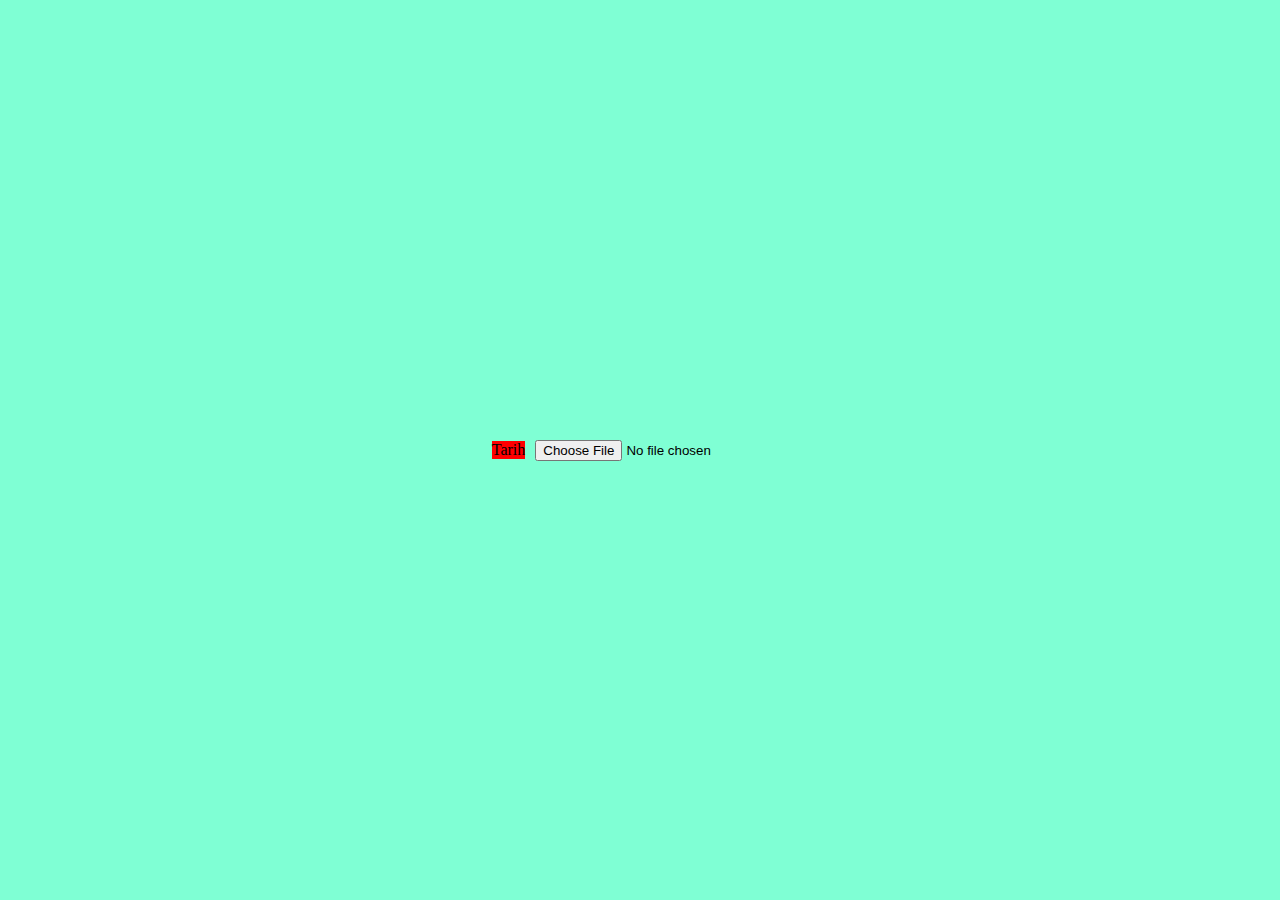
<file: index.html>
<!DOCTYPE html>
<html lang="en">
<head>
    <meta charset="UTF-8">
    <meta http-equiv="X-UA-Compatible" content="IE=edge">
    <meta name="viewport" content="width=device-width, initial-scale=1.0">
    <link rel="stylesheet" href="menustyles.css">
    <title>Document</title>
</head>
<body>
    <div id="container">
        <div id="tarihbtn">Tarih</div>
        <script src="menu.js"></script>
    </div>
</body>
</html>
</file>
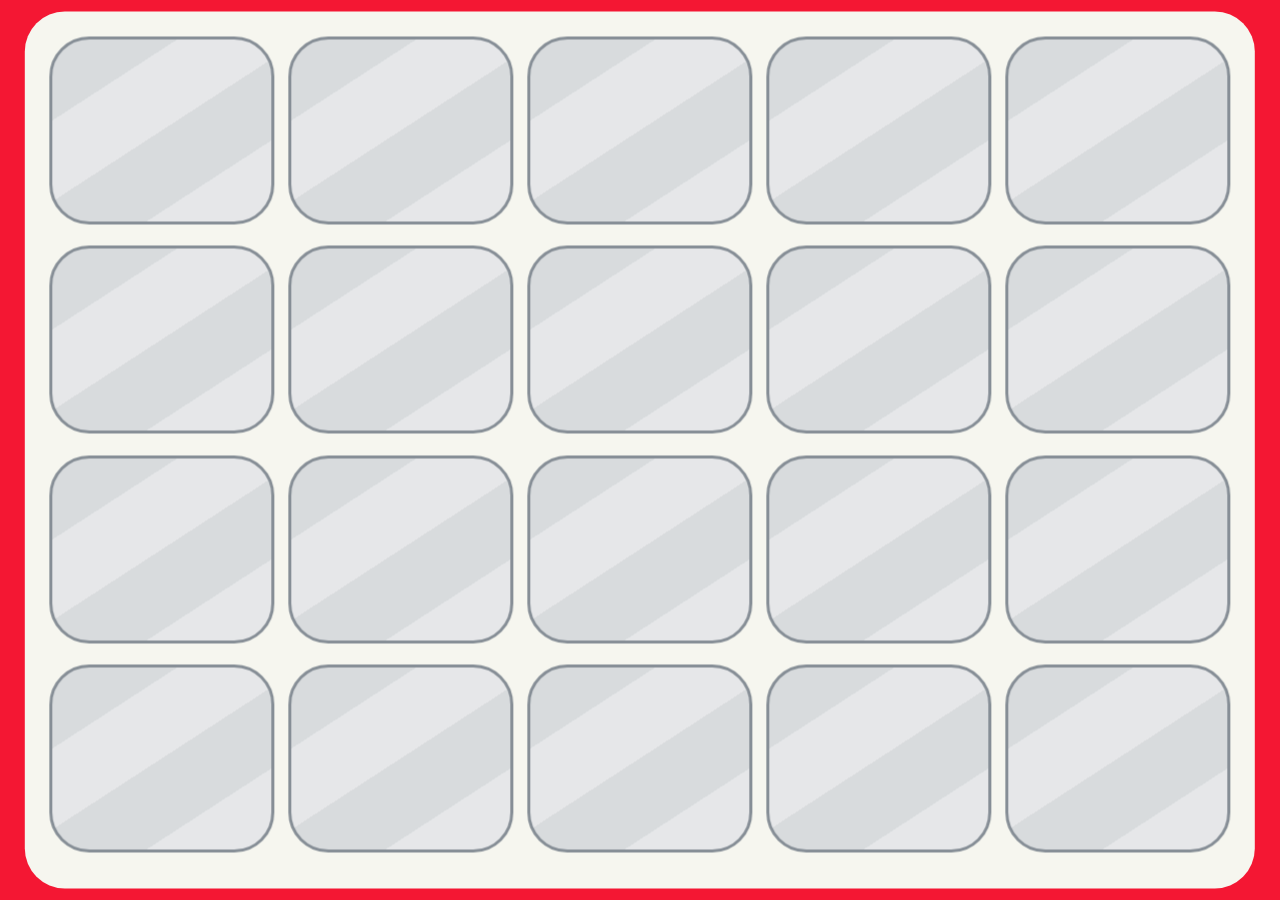
<file: game.html>
<!DOCTYPE html>
<html lang="en">
<head>
    <title>Tarih Projesi</title>
    <meta charset="UTF-8">
    <meta http-equiv="X-UA-Compatible" content="IE=edge">
    <meta name="viewport" content="width=device-width, initial-scale=1.0">
    <link rel="stylesheet" href="gamestyles.css">
    <link rel="preconnect" href="https://fonts.googleapis.com">
    <link rel="preconnect" href="https://fonts.gstatic.com" crossorigin>
    <link href="https://fonts.googleapis.com/css2?family=Chivo+Mono:wght@200&display=swap" rel="stylesheet">
</head>
<body class="flex-container">
    <div id="container">
        <div class="cards" id="c1"></div>
        <div class="cards" id="c2"></div>
        <div class="cards" id="c3"></div>
        <div class="cards" id="c4"></div>
        <div class="cards" id="c5"></div>
        <div class="cards" id="c6"></div>
        <div class="cards" id="c7"></div>
        <div class="cards" id="c8"></div>
        <div class="cards" id="c9"></div>
        <div class="cards" id="c10"></div>
        <div class="cards" id="c11"></div>
        <div class="cards" id="c12"></div>
        <div class="cards" id="c13"></div>
        <div class="cards" id="c14"></div>
        <div class="cards" id="c15"></div>
        <div class="cards" id="c16"></div>
        <div class="cards" id="c17"></div>
        <div class="cards" id="c18"></div>
        <div class="cards" id="c19"></div>
        <div class="cards" id="c20"></div>
    </div>
    <script src="game.js"></script>
</body>
</html>
</file>
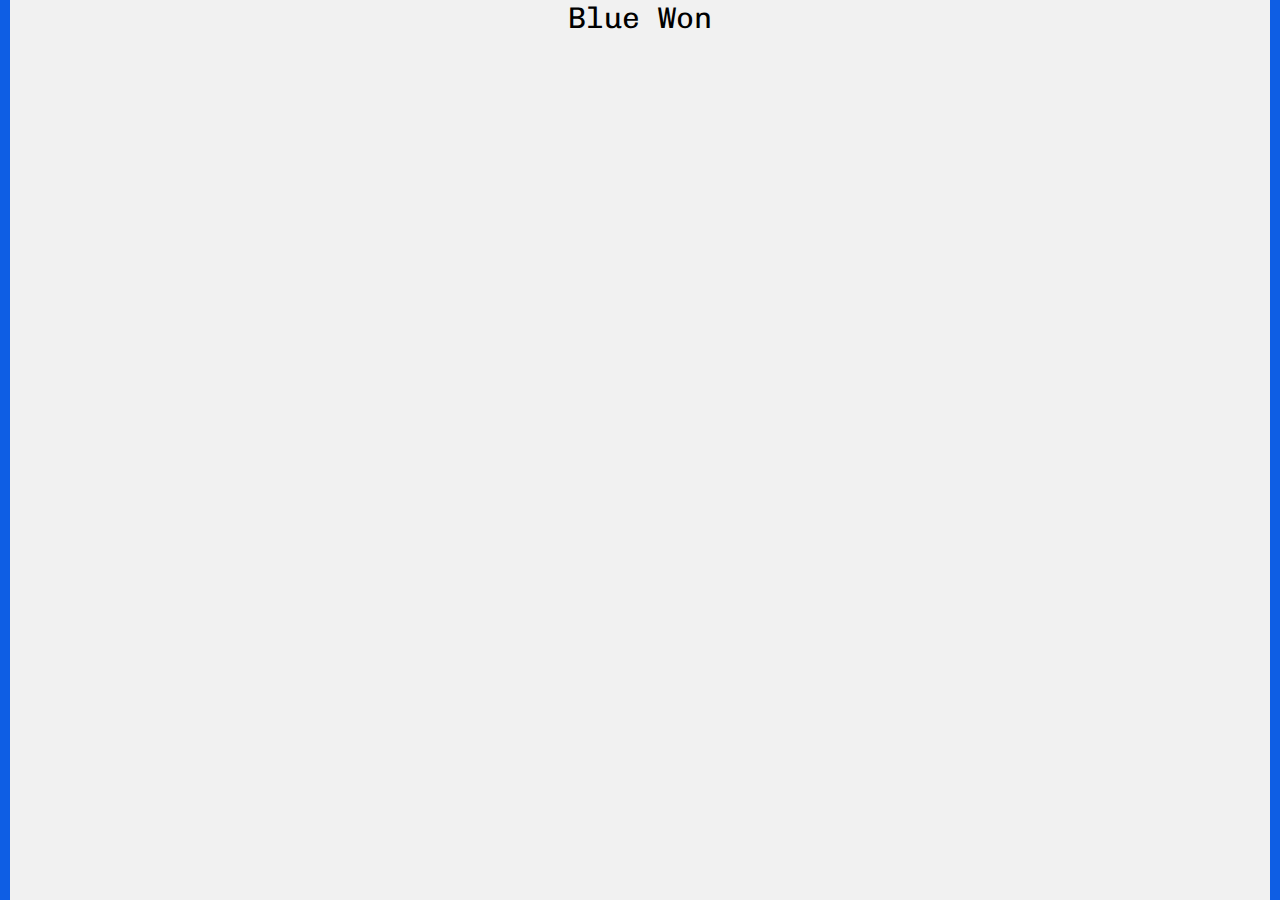
<file: results/blueWin.html>
<!DOCTYPE html>
<html lang="en">
<head>
    <title>Tarih Projesi</title>
    <meta charset="UTF-8">
    <meta http-equiv="X-UA-Compatible" content="IE=edge">
    <meta name="viewport" content="width=device-width, initial-scale=1.0">
    <link rel="stylesheet" href="resultsStyles.css">
    <link rel="preconnect" href="https://fonts.googleapis.com">
    <link rel="preconnect" href="https://fonts.gstatic.com" crossorigin>
    <link href="https://fonts.googleapis.com/css2?family=Chivo+Mono:wght@300&display=swap" rel="stylesheet">
</head>
<body style="background-color: #0e5ee4;" class="flex-container">
    <div id="container">Blue Won</div>
</body>
</html>
</file>
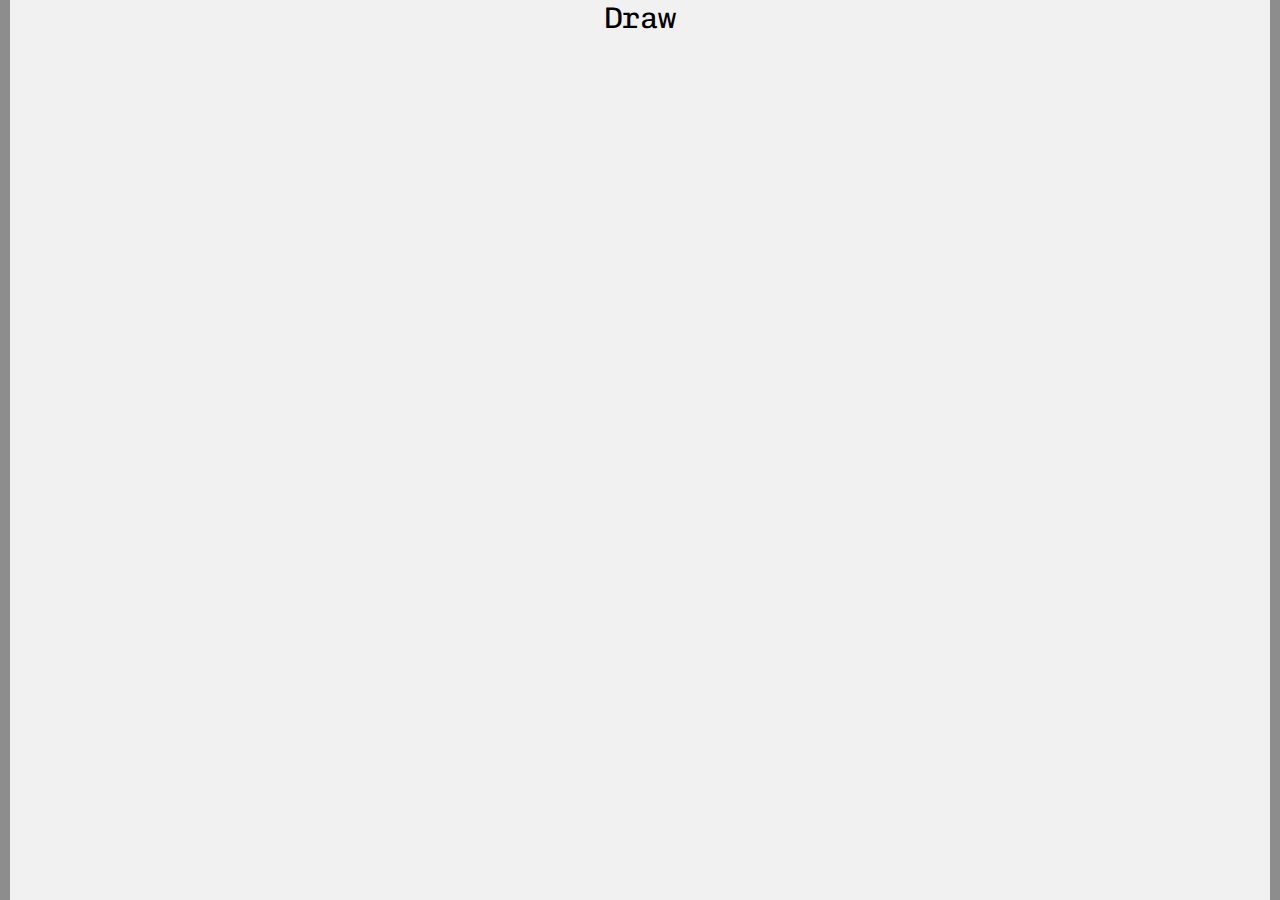
<file: results/drawWin.html>
<!DOCTYPE html>
<html lang="en">
<head>
    <title>Tarih Projesi</title>
    <meta charset="UTF-8">
    <meta http-equiv="X-UA-Compatible" content="IE=edge">
    <meta name="viewport" content="width=device-width, initial-scale=1.0">
    <link rel="stylesheet" href="resultsStyles.css">
    <link rel="preconnect" href="https://fonts.googleapis.com">
    <link rel="preconnect" href="https://fonts.gstatic.com" crossorigin>
    <link href="https://fonts.googleapis.com/css2?family=Chivo+Mono:wght@300&display=swap" rel="stylesheet">
</head>
<body style="background-color: #8d8d8d;" class="flex-container">
    <div id="container">Draw</div>
</body>
</html>
</file>
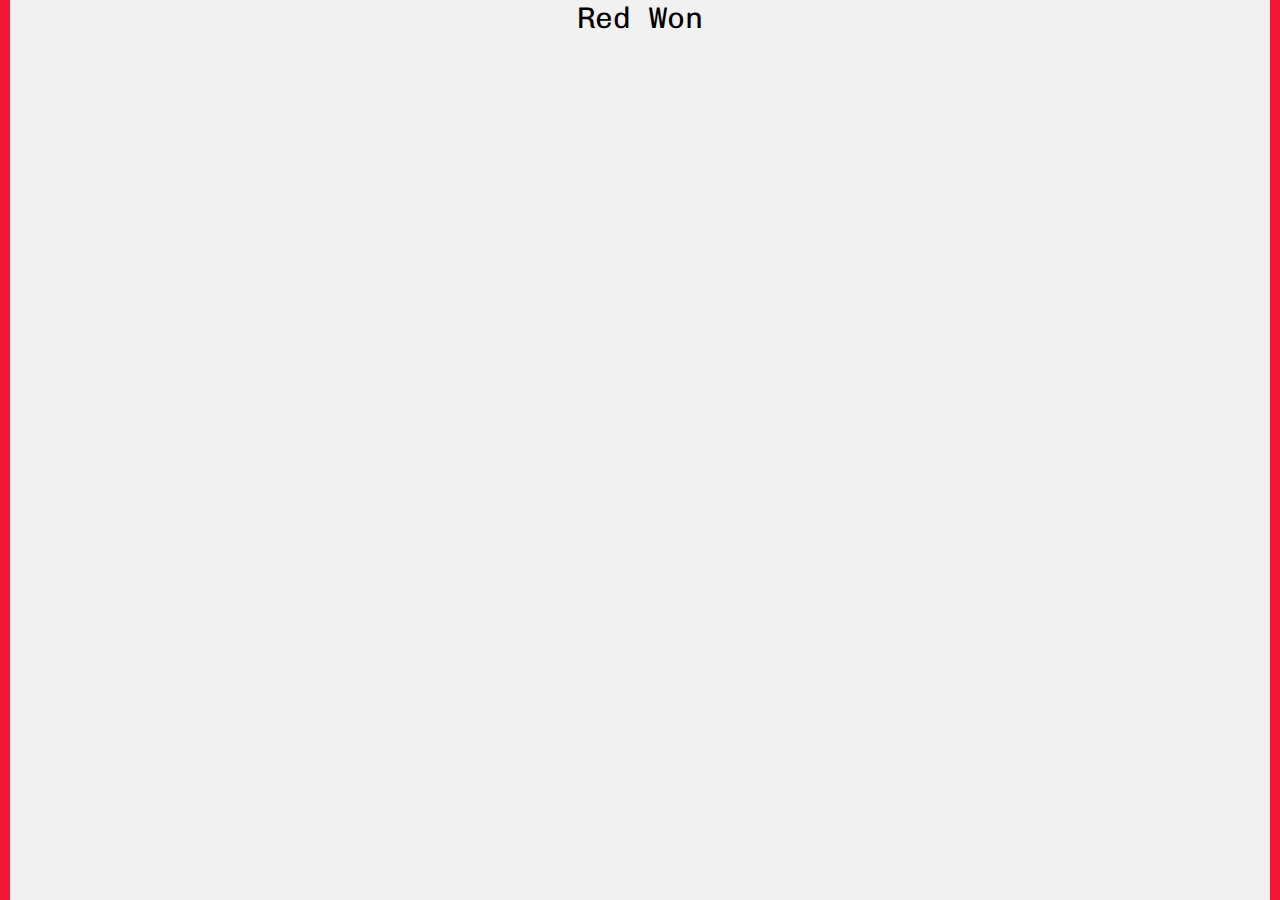
<file: results/redWin.html>
<!DOCTYPE html>
<html lang="en">
<head>
    <title>Tarih Projesi</title>
    <meta charset="UTF-8">
    <meta http-equiv="X-UA-Compatible" content="IE=edge">
    <meta name="viewport" content="width=device-width, initial-scale=1.0">
    <link rel="stylesheet" href="resultsStyles.css">
    <link rel="preconnect" href="https://fonts.googleapis.com">
    <link rel="preconnect" href="https://fonts.gstatic.com" crossorigin>
    <link href="https://fonts.googleapis.com/css2?family=Chivo+Mono:wght@300&display=swap" rel="stylesheet">
</head>
<body style="background-color: #f41733;" class="flex-container">
    <div id="container">Red Won</div>
</body>
</html>
</file>
<file: menustyles.css>
body{
    padding: 0;
    margin: 0;
}
#container{
    gap: 10px;
    background-color: aquamarine;
    display: flex;
    align-items: center;
    justify-content: center;
    height: 100vh;
    width: 100vw;
}
#tarihbtn{
    cursor: pointer;
    user-select: none;
    background-color: red;
    width: min-content;
}
</file>
<file: gamestyles.css>
@import url('https://fonts.googleapis.com/css2?family=Chivo+Mono:wght@200&display=swap');
html,body{
    font-family: 'Chivo Mono', monospace;
    margin: 0;
    padding: 0;
    height: 100%;
    background-color: #f6f6ef;
}
body{
    background-color: #f41733;
}


/*width:18%;height:20%*/
.cards{
    padding: 20px;
    vertical-align: middle;
    margin: 5px;
    width: 15%;
    height: 17%;
    color: transparent;
    cursor: pointer;
    user-select: none;
    background-image: linear-gradient(33deg,#e6e7e9 25%,#d8dbdd 10%,#d8dbdd 50%,#e6e7e9 50%,#e6e7e9 75%,#d8dbdd 50%,#d8dbdd 100%);
    font-size: 27.5px;
    border-radius: 40px;
    border-style: solid;
    border-color: #868E96;
    text-align: center;
    transition: transform 1s linear;
    transform: perspective(32cm)rotateY(-180deg)rotateX(0deg);
}

#container{
    display: flex;
    flex-wrap: wrap;
    justify-content:space-between;
    padding: 20px;
    margin: 0;
    position: absolute;
    left: 50%;
    top: 50%;
    transform: translate(-50%,-50%);
    background-color: transparent;
    width: 93%;
    height: 93%;
    background-color: #F6F6EF;
    border-radius: 40px;
}

.cards:hover{
    box-shadow: 0 0 5px 0px #585858;;
}
</file>
<file: results/resultsStyles.css>
@import url('https://fonts.googleapis.com/css2?family=Chivo+Mono:wght@300&display=swap');
html,body{
    font-family: 'Chivo Mono', monospace;
    margin: 0;
    padding: 0;
    height: 100%;
    background-color: #0e5ee4;
}
.flex-container{
    background-color: red;
    display: flex;
    align-items: center;
    justify-content: center;
}
#container{
    background-color: #f1f1f1;
    text-align: center;
    font-size: 30px;
    margin: 10px;
    margin-top: 10px;
    width: 100%;
    height: 100%;
}
</file>
